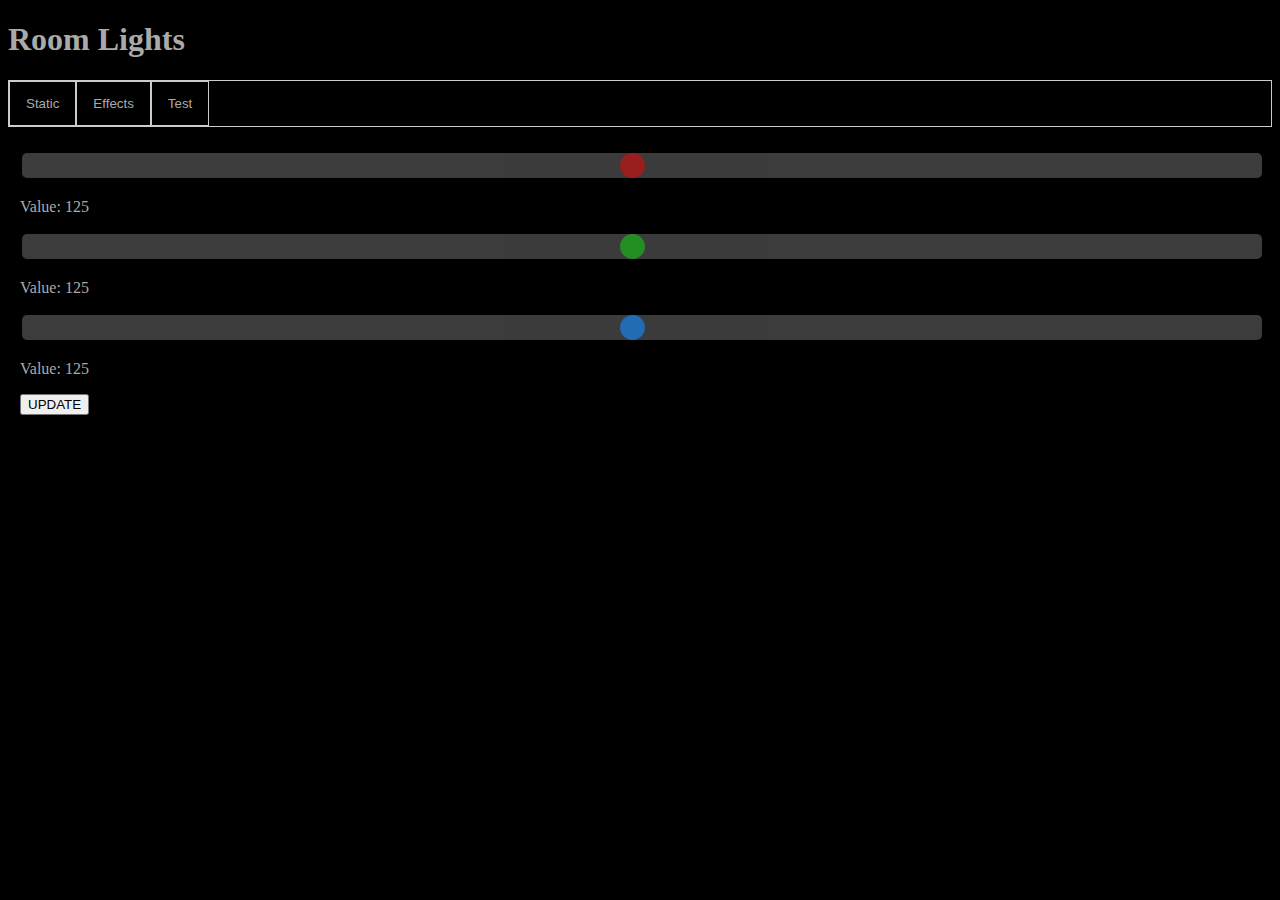
<file: templates/index.html>
<!doctype html>
<html lang="en">
  <head>
    <!-- Required meta tags -->
    <meta charset="utf-8">
    <meta name="viewport" content="width=device-width, initial-scale=1">
    <!-- Slider CSS -->
    <link href="/static/css/SliderCSS.css" rel="stylesheet">
    <!--- Tabs CSS -->
    <link href="/static/css/tabsCSS.css" rel="stylesheet">
    <!-- Bootstrap CSS -->
    <link href="https://cdn.jsdelivr.net/npm/bootstrap@5.0.2/dist/css/bootstrap.min.css" rel="stylesheet" integrity="sha384-EVSTQN3/azprG1Anm3QDgpJLIm9Nao0Yz1ztcQTwFspd3yD65VohhpuuCOmLASjC" crossorigin="anonymous">

    <title>FinFin's Pi</title>

    <style>
    body{
      background-color: #000000;
    }
    h1{
      color: #aaaaaa
    }
    h3{
      color: #aaaaaa;
    }
    p{
      color: #aaaaaa;
    }
   </style>
  </head>

  <body>
    <h1>Room Lights</h1>
<!--- Tabs setup -->
<div class="tab">
  <button class="tablink" onclick="changetab(event, 'Static')" id="def">Static</button>
  <button class="tablink" onclick="changetab(event, 'Effects')">Effects</button>
  <button class="tablink" onclick="changetab(event, 'Test')">Test</button>
</div>
<br>

<div id="Static" class="tabcontent">

    <!-- Sliders and values underneath -->
    <div class="slidecontainer">
      <input type="range" min="0" max="254" value="125" class="slider" id="redSlider" >
      <p>Value: <span id="redVal" ></span></p>
    </div>

    <div class="slidecontainer">
      <input type="range" min="0" max="254" value="125" class="slider" id="greenSlider" >
      <p>Value: <span id="greenVal" ></span></p>
    </div>

    <div class="slidecontainer">
      <input type="range" min="0" max="254" value="125" class="slider" id="blueSlider" >
      <p>Value: <span id="blueVal" ></span></p>
    </div>

    <script src="/static/js/sliderBehaviour.js"></script>

    <button type="button">
      UPDATE
    </button>

</div>

<div id="Test" class="tabcontent">
    <h3>Turn LED on and off </h3>
    <form>
      <a href=# id=turnOn><button>On</button>
      <a href=# id=turnOff><button>Off</button>
    </form>

</div>

    <script src="//ajax.googleapis.com/ajax/libs/jquery/1.9.1/jquery.min.js"></script>
    <script src="/static/js/TestTab.js" type=text/javascript></script>
    <!-- Script for tab operation -->
    <script src="/static/js/tabs.js"></script>
    <!-- Option 1: Bootstrap Bundle with Popper -->
    <script src="https://cdn.jsdelivr.net/npm/bootstrap@5.0.2/dist/js/bootstrap.bundle.min.js" integrity="sha384-MrcW6ZMFYlzcLA8Nl+NtUVF0sA7MsXsP1UyJoMp4YLEuNSfAP+JcXn/tWtIaxVXM" crossorigin="anonymous"></script>
  </body>
</html>
</file>
<file: static/css/SliderCSS.css>
.slidecontainer {
width: 100%; /* Width of the outside container */
}

/* The slider itself */
.slider {
-webkit-appearance: none;  /* Override default CSS styles */
appearance: none;
width: 100%; /* Full-width */
height: 25px; /* Specified height */
border-radius: 5px;
background: #555555; /* Grey background */
outline: none; /* Remove outline */
opacity: 0.7; /* Set transparency (for mouse-over effects on hover) */
-webkit-transition: .2s; /* 0.2 seconds transition on hover */
transition: opacity .2s;
}

/* Mouse-over effects */
.slider:hover {
opacity: 1; /* Fully shown on mouse-over */
}

/* The slider handle (use -webkit- (Chrome, Opera, Safari, Edge) and -moz- (Firefox) to override default look) */
#redSlider::-webkit-slider-thumb {
-webkit-appearance: none; /* Override default look */
appearance: none;
width: 25px; /* Set a specific slider handle width */
height: 25px; /* Slider handle height */
border-radius: 50%;
background: #DB2C2C; /* Red slider */
cursor: pointer; /* Cursor on hover */
}

#redSlider::-moz-range-thumb {
width: 25px; /* Set a specific slider handle width */
height: 25px; /* Slider handle height */
border-radius: 50%;
background: #DB2C2C; /* Red slider */
cursor: pointer; /* Cursor on hover */
}

#greenSlider::-webkit-slider-thumb {
-webkit-appearance: none; /* Override default look */
appearance: none;
width: 25px; /* Set a specific slider handle width */
height: 25px; /* Slider handle height */
border-radius: 50%;
background: #33cc33; /* Green slider */
cursor: pointer; /* Cursor on hover */
}

#greenSlider::-moz-range-thumb {
width: 25px; /* Set a specific slider handle width */
height: 25px; /* Slider handle height */
border-radius: 50%;
background: #33cc33; /* Green slider */
cursor: pointer; /* Cursor on hover */
}

#blueSlider::-webkit-slider-thumb {
-webkit-appearance: none; /* Override default look */
appearance: none;
width: 25px; /* Set a specific slider handle width */
height: 25px; /* Slider handle height */
border-radius: 50%;
background: #3399ff; /* Blue slider */
cursor: pointer; /* Cursor on hover */
}

#blueSlider::-moz-range-thumb {
width: 25px; /* Set a specific slider handle width */
height: 25px; /* Slider handle height */
border-radius: 50%;
background: #3399ff; /* Blue slider */
cursor: pointer; /* Cursor on hover */
}
</file>
<file: static/css/tabsCSS.css>
.tab {
  overflow: hidden;
  border: 1px solid #ccc;
  background-color: none;
}

.tab button {
  background-color: inherit;
  color: #aaaaaa;
  float: left;
  border: 1px solid #ccc;
  outline: none;
  cursor: pointer;
  padding: 14px 16px;
  transition: 0.3s;
}

.tab button:hover {
  background-color: #ddd;
}

.tab button:active{
  background-color: #ddd;
}

.tabcontent {
  display: none;
  padding: 6px 12px;
  border-top: none;
}
</file>
